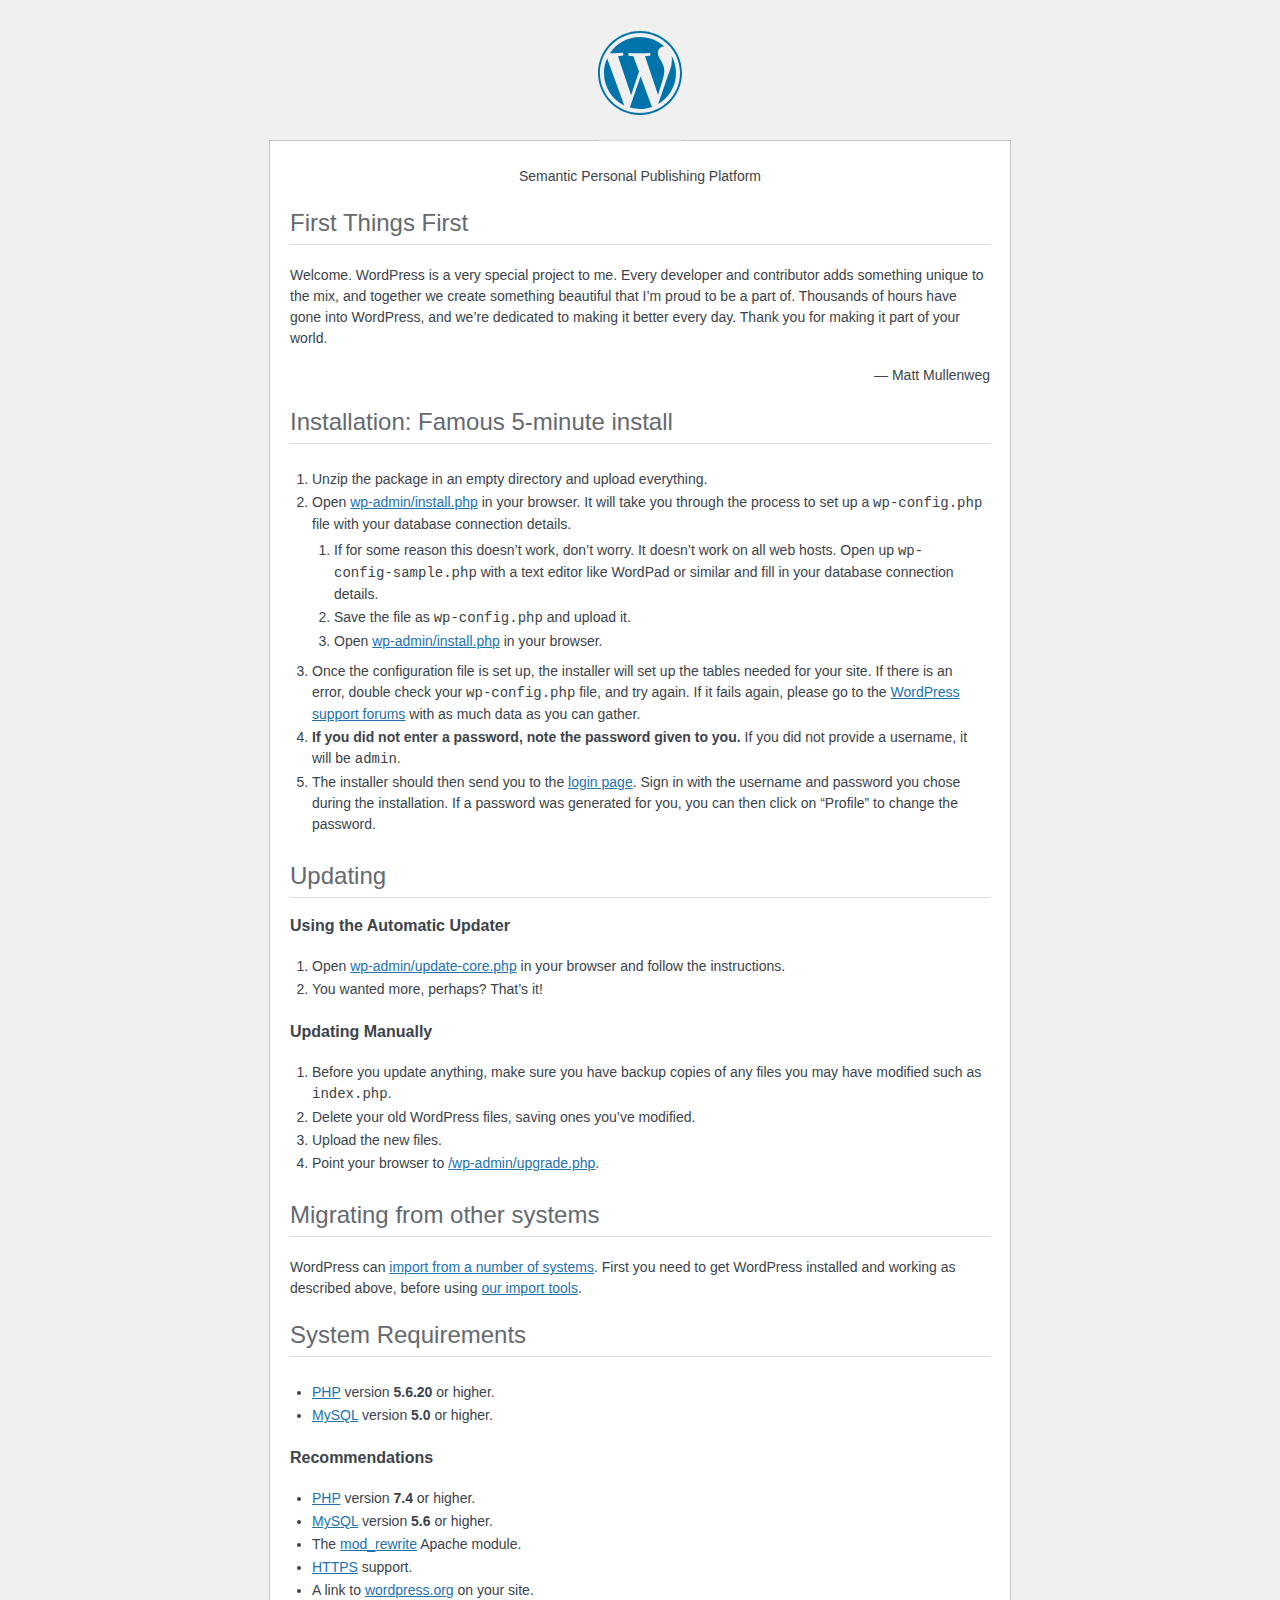
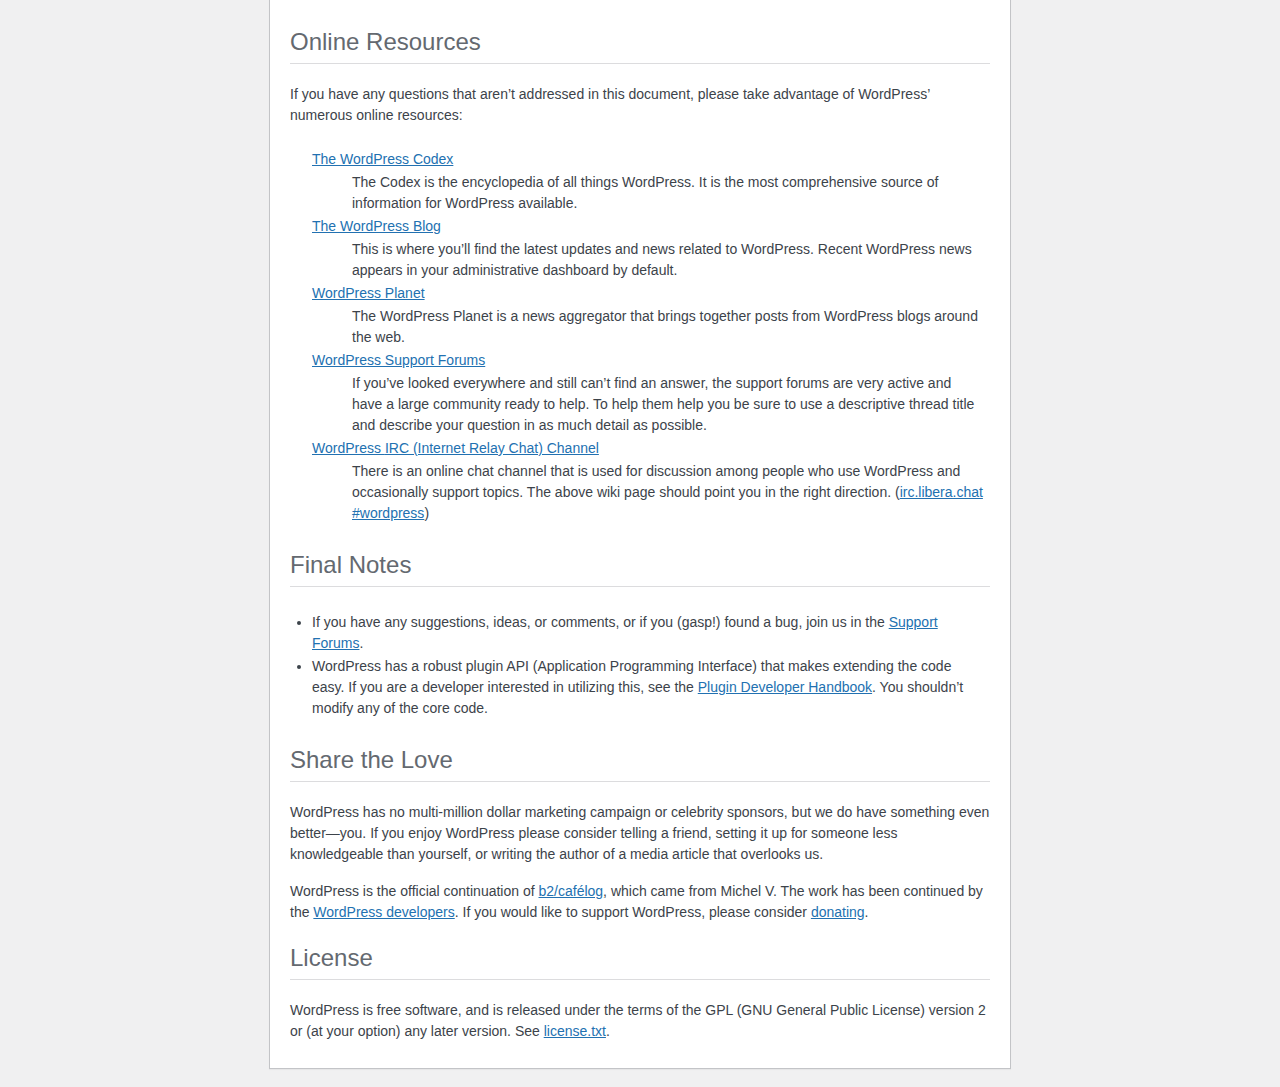
<file: readme.html>
<!DOCTYPE html>
<html lang="en">
<head>
	<meta name="viewport" content="width=device-width" />
	<meta http-equiv="Content-Type" content="text/html; charset=utf-8" />
	<title>WordPress &#8250; ReadMe</title>
	<link rel="stylesheet" href="wp-admin/css/install.css?ver=20100228" type="text/css" />
</head>
<body>
<h1 id="logo">
	<a href="https://wordpress.org/"><img alt="WordPress" src="wp-admin/images/wordpress-logo.png" /></a>
</h1>
<p style="text-align: center">Semantic Personal Publishing Platform</p>

<h2>First Things First</h2>
<p>Welcome. WordPress is a very special project to me. Every developer and contributor adds something unique to the mix, and together we create something beautiful that I&#8217;m proud to be a part of. Thousands of hours have gone into WordPress, and we&#8217;re dedicated to making it better every day. Thank you for making it part of your world.</p>
<p style="text-align: right">&#8212; Matt Mullenweg</p>

<h2>Installation: Famous 5-minute install</h2>
<ol>
	<li>Unzip the package in an empty directory and upload everything.</li>
	<li>Open <span class="file"><a href="wp-admin/install.php">wp-admin/install.php</a></span> in your browser. It will take you through the process to set up a <code>wp-config.php</code> file with your database connection details.
		<ol>
			<li>If for some reason this doesn&#8217;t work, don&#8217;t worry. It doesn&#8217;t work on all web hosts. Open up <code>wp-config-sample.php</code> with a text editor like WordPad or similar and fill in your database connection details.</li>
			<li>Save the file as <code>wp-config.php</code> and upload it.</li>
			<li>Open <span class="file"><a href="wp-admin/install.php">wp-admin/install.php</a></span> in your browser.</li>
		</ol>
	</li>
	<li>Once the configuration file is set up, the installer will set up the tables needed for your site. If there is an error, double check your <code>wp-config.php</code> file, and try again. If it fails again, please go to the <a href="https://wordpress.org/support/forums/">WordPress support forums</a> with as much data as you can gather.</li>
	<li><strong>If you did not enter a password, note the password given to you.</strong> If you did not provide a username, it will be <code>admin</code>.</li>
	<li>The installer should then send you to the <a href="wp-login.php">login page</a>. Sign in with the username and password you chose during the installation. If a password was generated for you, you can then click on &#8220;Profile&#8221; to change the password.</li>
</ol>

<h2>Updating</h2>
<h3>Using the Automatic Updater</h3>
<ol>
	<li>Open <span class="file"><a href="wp-admin/update-core.php">wp-admin/update-core.php</a></span> in your browser and follow the instructions.</li>
	<li>You wanted more, perhaps? That&#8217;s it!</li>
</ol>

<h3>Updating Manually</h3>
<ol>
	<li>Before you update anything, make sure you have backup copies of any files you may have modified such as <code>index.php</code>.</li>
	<li>Delete your old WordPress files, saving ones you&#8217;ve modified.</li>
	<li>Upload the new files.</li>
	<li>Point your browser to <span class="file"><a href="wp-admin/upgrade.php">/wp-admin/upgrade.php</a>.</span></li>
</ol>

<h2>Migrating from other systems</h2>
<p>WordPress can <a href="https://wordpress.org/support/article/importing-content/">import from a number of systems</a>. First you need to get WordPress installed and working as described above, before using <a href="wp-admin/import.php">our import tools</a>.</p>

<h2>System Requirements</h2>
<ul>
	<li><a href="https://secure.php.net/">PHP</a> version <strong>5.6.20</strong> or higher.</li>
	<li><a href="https://www.mysql.com/">MySQL</a> version <strong>5.0</strong> or higher.</li>
</ul>

<h3>Recommendations</h3>
<ul>
	<li><a href="https://secure.php.net/">PHP</a> version <strong>7.4</strong> or higher.</li>
	<li><a href="https://www.mysql.com/">MySQL</a> version <strong>5.6</strong> or higher.</li>
	<li>The <a href="https://httpd.apache.org/docs/2.2/mod/mod_rewrite.html">mod_rewrite</a> Apache module.</li>
	<li><a href="https://wordpress.org/news/2016/12/moving-toward-ssl/">HTTPS</a> support.</li>
	<li>A link to <a href="https://wordpress.org/">wordpress.org</a> on your site.</li>
</ul>

<h2>Online Resources</h2>
<p>If you have any questions that aren&#8217;t addressed in this document, please take advantage of WordPress&#8217; numerous online resources:</p>
<dl>
	<dt><a href="https://codex.wordpress.org/">The WordPress Codex</a></dt>
		<dd>The Codex is the encyclopedia of all things WordPress. It is the most comprehensive source of information for WordPress available.</dd>
	<dt><a href="https://wordpress.org/news/">The WordPress Blog</a></dt>
		<dd>This is where you&#8217;ll find the latest updates and news related to WordPress. Recent WordPress news appears in your administrative dashboard by default.</dd>
	<dt><a href="https://planet.wordpress.org/">WordPress Planet</a></dt>
		<dd>The WordPress Planet is a news aggregator that brings together posts from WordPress blogs around the web.</dd>
	<dt><a href="https://wordpress.org/support/forums/">WordPress Support Forums</a></dt>
		<dd>If you&#8217;ve looked everywhere and still can&#8217;t find an answer, the support forums are very active and have a large community ready to help. To help them help you be sure to use a descriptive thread title and describe your question in as much detail as possible.</dd>
	<dt><a href="https://make.wordpress.org/support/handbook/appendix/other-support-locations/introduction-to-irc/">WordPress <abbr>IRC</abbr> (Internet Relay Chat) Channel</a></dt>
		<dd>There is an online chat channel that is used for discussion among people who use WordPress and occasionally support topics. The above wiki page should point you in the right direction. (<a href="https://web.libera.chat/#wordpress">irc.libera.chat #wordpress</a>)</dd>
</dl>

<h2>Final Notes</h2>
<ul>
	<li>If you have any suggestions, ideas, or comments, or if you (gasp!) found a bug, join us in the <a href="https://wordpress.org/support/forums/">Support Forums</a>.</li>
	<li>WordPress has a robust plugin <abbr>API</abbr> (Application Programming Interface) that makes extending the code easy. If you are a developer interested in utilizing this, see the <a href="https://developer.wordpress.org/plugins/">Plugin Developer Handbook</a>. You shouldn&#8217;t modify any of the core code.</li>
</ul>

<h2>Share the Love</h2>
<p>WordPress has no multi-million dollar marketing campaign or celebrity sponsors, but we do have something even better&#8212;you. If you enjoy WordPress please consider telling a friend, setting it up for someone less knowledgeable than yourself, or writing the author of a media article that overlooks us.</p>

<p>WordPress is the official continuation of <a href="http://cafelog.com/">b2/caf&#233;log</a>, which came from Michel V. The work has been continued by the <a href="https://wordpress.org/about/">WordPress developers</a>. If you would like to support WordPress, please consider <a href="https://wordpress.org/donate/">donating</a>.</p>

<h2>License</h2>
<p>WordPress is free software, and is released under the terms of the <abbr>GPL</abbr> (GNU General Public License) version 2 or (at your option) any later version. See <a href="license.txt">license.txt</a>.</p>

</body>
</html>
</file>
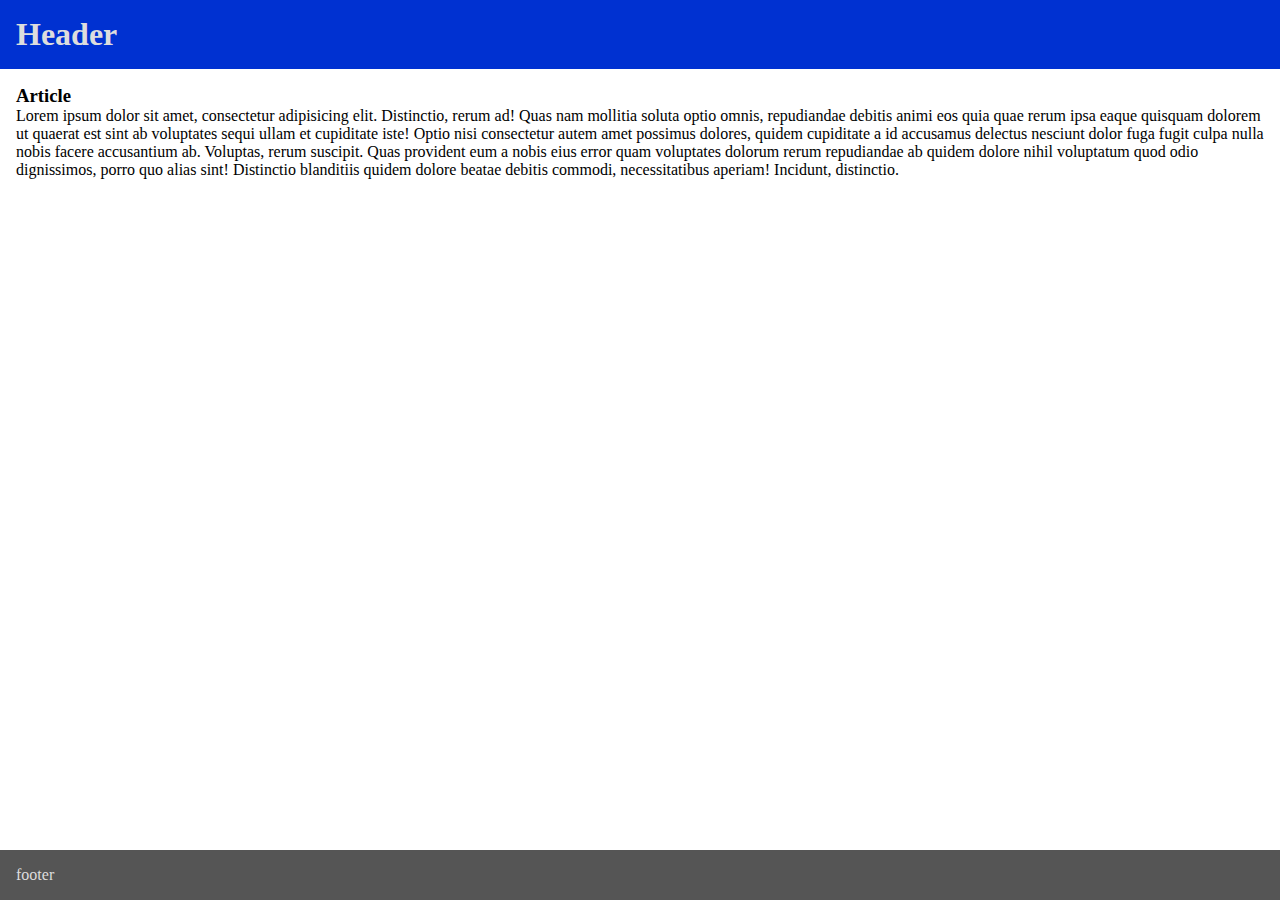
<file: wp-content/themes/pisangbahagia/html/home.html>
<!DOCTYPE html>
<html lang="en">
<head>
    <meta charset="UTF-8">
    <meta http-equiv="X-UA-Compatible" content="IE=edge">
    <meta name="viewport" content="width=device-width, initial-scale=1.0">
    <title>Document</title>
    <style>
        *{
            margin: 0;
            padding: 0;
            box-sizing: border-box;
        }
        html, body{
            height: 100%;
            background-color: #ddd;
        }
        .container{
            height: 100%;
            display: flex;
            flex-direction: column;
        }
        header{
            padding: 1rem;
            background-color: #0031d1;
            color: #ddd;
        }
        article{
            padding: 1rem;
            background-color: #fff;
            flex: 1 auto;
        }
        footer{
            padding: 1rem;
            background-color: #555;
            color: #ddd;
        }
    </style>
</head>
<body>
    <div class="container">
        <header>
            <h1>Header</h1>
        </header>
        <article>
            <h3>Article</h3>
            <p>Lorem ipsum dolor sit amet, consectetur adipisicing elit. Distinctio, rerum ad! Quas nam mollitia soluta optio omnis, repudiandae debitis animi eos quia quae rerum ipsa eaque quisquam dolorem ut quaerat est sint ab voluptates sequi ullam et cupiditate iste! Optio nisi consectetur autem amet possimus dolores, quidem cupiditate a id accusamus delectus nesciunt dolor fuga fugit culpa nulla nobis facere accusantium ab. Voluptas, rerum suscipit. Quas provident eum a nobis eius error quam voluptates dolorum rerum repudiandae ab quidem dolore nihil voluptatum quod odio dignissimos, porro quo alias sint! Distinctio blanditiis quidem dolore beatae debitis commodi, necessitatibus aperiam! Incidunt, distinctio.</p>
        </article>
        <footer>
            footer
        </footer>
    </div>
</body>
</html>
</file>
<file: wp-admin/css/install.css>
html {
	background: #f0f0f1;
	margin: 0 20px;
}

body {
	background: #fff;
	border: 1px solid #c3c4c7;
	color: #3c434a;
	font-family: -apple-system, BlinkMacSystemFont, "Segoe UI", Roboto, Oxygen-Sans, Ubuntu, Cantarell, "Helvetica Neue", sans-serif;
	margin: 140px auto 25px;
	padding: 20px 20px 10px 20px;
	max-width: 700px;
	-webkit-font-smoothing: subpixel-antialiased;
	box-shadow: 0 1px 1px rgba(0, 0, 0, 0.04);
}

a {
	color: #2271b1;
}

a:hover,
a:active {
	color: #135e96;
}

a:focus {
	color: #043959;
	box-shadow:
		0 0 0 1px #4f94d4,
		0 0 2px 1px rgba(79, 148, 212, 0.8);
}

h1, h2 {
	border-bottom: 1px solid #dcdcde;
	clear: both;
	color: #646970;
	font-size: 24px;
	padding: 0 0 7px;
	font-weight: 400;
}

h3 {
	font-size: 16px;
}

p, li, dd, dt {
	padding-bottom: 2px;
	font-size: 14px;
	line-height: 1.5;
}

code, .code {
	font-family: Consolas, Monaco, monospace;
}

ul, ol, dl {
	padding: 5px 5px 5px 22px;
}

a img {
	border: 0
}
abbr {
	border: 0;
	font-variant: normal;
}

fieldset {
	border: 0;
	padding: 0;
	margin: 0;
}

label {
	cursor: pointer;
}

#logo {
	margin: -130px auto 25px;
	padding: 0 0 25px 0;
	width: 84px;
	height: 84px;
	overflow: hidden;
	background-image: url(../images/w-logo-blue.png?ver=20131202);
	background-image: none, url(../images/wordpress-logo.svg?ver=20131107);
	background-size: 84px;
	background-position: center top;
	background-repeat: no-repeat;
	color: #3c434a; /* same as login.css */
	font-size: 20px;
	font-weight: 400;
	line-height: 1.3em;
	text-decoration: none;
	text-align: center;
	text-indent: -9999px;
	outline: none;
}

.step {
	margin: 20px 0 15px;
}
.step, th {
	text-align: left;
	padding: 0;
}
.language-chooser.wp-core-ui .step .button.button-large {
	font-size: 14px;
}
textarea {
	border: 1px solid #dcdcde;
	font-family: -apple-system, BlinkMacSystemFont, "Segoe UI", Roboto, Oxygen-Sans, Ubuntu, Cantarell, "Helvetica Neue", sans-serif;
	width: 100%;
	box-sizing: border-box;
}

.form-table {
	border-collapse: collapse;
	margin-top: 1em;
	width: 100%;
}

.form-table td {
	margin-bottom: 9px;
	padding: 10px 20px 10px 0;
	font-size: 14px;
	vertical-align: top
}

.form-table th {
	font-size: 14px;
	text-align: left;
	padding: 10px 20px 10px 0;
	width: 140px;
	vertical-align: top;
}

.form-table code {
	line-height: 1.28571428;
	font-size: 14px;
}

.form-table p {
	margin: 4px 0 0 0;
	font-size: 11px;
}

.form-table input {
	line-height: 1.33333333;
	font-size: 15px;
	padding: 3px 5px;
}

input,
submit {
	font-family: -apple-system, BlinkMacSystemFont, "Segoe UI", Roboto, Oxygen-Sans, Ubuntu, Cantarell, "Helvetica Neue", sans-serif;
}

.form-table input[type=text],
.form-table input[type=email],
.form-table input[type=url],
.form-table input[type=password],
#pass-strength-result {
	width: 218px;
}

.form-table th p {
	font-weight: 400;
}

.form-table.install-success th,
.form-table.install-success td {
	vertical-align: middle;
	padding: 16px 20px 16px 0;
}

.form-table.install-success td p {
	margin: 0;
	font-size: 14px;
}

.form-table.install-success td code {
	margin: 0;
	font-size: 18px;
}

#error-page {
	margin-top: 50px;
}

#error-page p {
	font-size: 14px;
	line-height: 1.28571428;
	margin: 25px 0 20px;
}

#error-page code, .code {
	font-family: Consolas, Monaco, monospace;
}

.message {
	border-left: 4px solid #d63638;
	padding: .7em .6em;
	background-color: #fcf0f1;
}

/* rtl:ignore */
#dbname,
#uname,
#pwd,
#dbhost,
#prefix,
#user_login,
#admin_email,
#pass1,
#pass2 {
	direction: ltr;
}


/* localization */
body.rtl,
.rtl textarea,
.rtl input,
.rtl submit {
	font-family: Tahoma, sans-serif;
}

:lang(he-il) body.rtl,
:lang(he-il) .rtl textarea,
:lang(he-il) .rtl input,
:lang(he-il) .rtl submit {
	font-family: Arial, sans-serif;
}

@media only screen and (max-width: 799px) {
	body {
		margin-top: 115px;
	}
	#logo a {
		margin: -125px auto 30px;
	}
}

@media screen and (max-width: 782px) {

	.form-table {
		margin-top: 0;
	}

	.form-table th,
	.form-table td {
		display: block;
		width: auto;
		vertical-align: middle;
	}

	.form-table th {
		padding: 20px 0 0;
	}

	.form-table td {
		padding: 5px 0;
		border: 0;
		margin: 0;
	}

	textarea,
	input {
		font-size: 16px;
	}

	.form-table td input[type="text"],
	.form-table td input[type="email"],
	.form-table td input[type="url"],
	.form-table td input[type="password"],
	.form-table td select,
	.form-table td textarea,
	.form-table span.description {
		width: 100%;
		font-size: 16px;
		line-height: 1.5;
		padding: 7px 10px;
		display: block;
		max-width: none;
		box-sizing: border-box;
	}

	.wp-pwd #pass1 {
		padding-right: 50px;
	}

	.wp-pwd .button.wp-hide-pw {
		right: 0;
	}

	#pass-strength-result {
		width: 100%;
	}
}

body.language-chooser {
	max-width: 300px;
}

.language-chooser select {
	padding: 8px;
	width: 100%;
	display: block;
	border: 1px solid #dcdcde;
	background: #fff;
	color: #2c3338;
	font-size: 16px;
	font-family: Arial, sans-serif;
	font-weight: 400;
}

.language-chooser select:focus {
	color: #2c3338;
}

.language-chooser select option:hover,
.language-chooser select option:focus {
	color: #0a4b78;
}

.language-chooser .step {
	text-align: right;
}

.screen-reader-input,
.screen-reader-text {
	border: 0;
	clip: rect(1px, 1px, 1px, 1px);
	-webkit-clip-path: inset(50%);
	clip-path: inset(50%);
	height: 1px;
	margin: -1px;
	overflow: hidden;
	padding: 0;
	position: absolute;
	width: 1px;
	word-wrap: normal !important;
}

.spinner {
	background: url(../images/spinner.gif) no-repeat;
	background-size: 20px 20px;
	visibility: hidden;
	opacity: 0.7;
	filter: alpha(opacity=70);
	width: 20px;
	height: 20px;
	margin: 2px 5px 0;
}

.step .spinner {
	display: inline-block;
	vertical-align: middle;
	margin-right: 15px;
}

.button.hide-if-no-js,
.hide-if-no-js {
	display: none;
}

/**
 * HiDPI Displays
 */
@media print,
  (-webkit-min-device-pixel-ratio: 1.25),
  (min-resolution: 120dpi) {

	.spinner {
		background-image: url(../images/spinner-2x.gif);
	}

}
</file>
